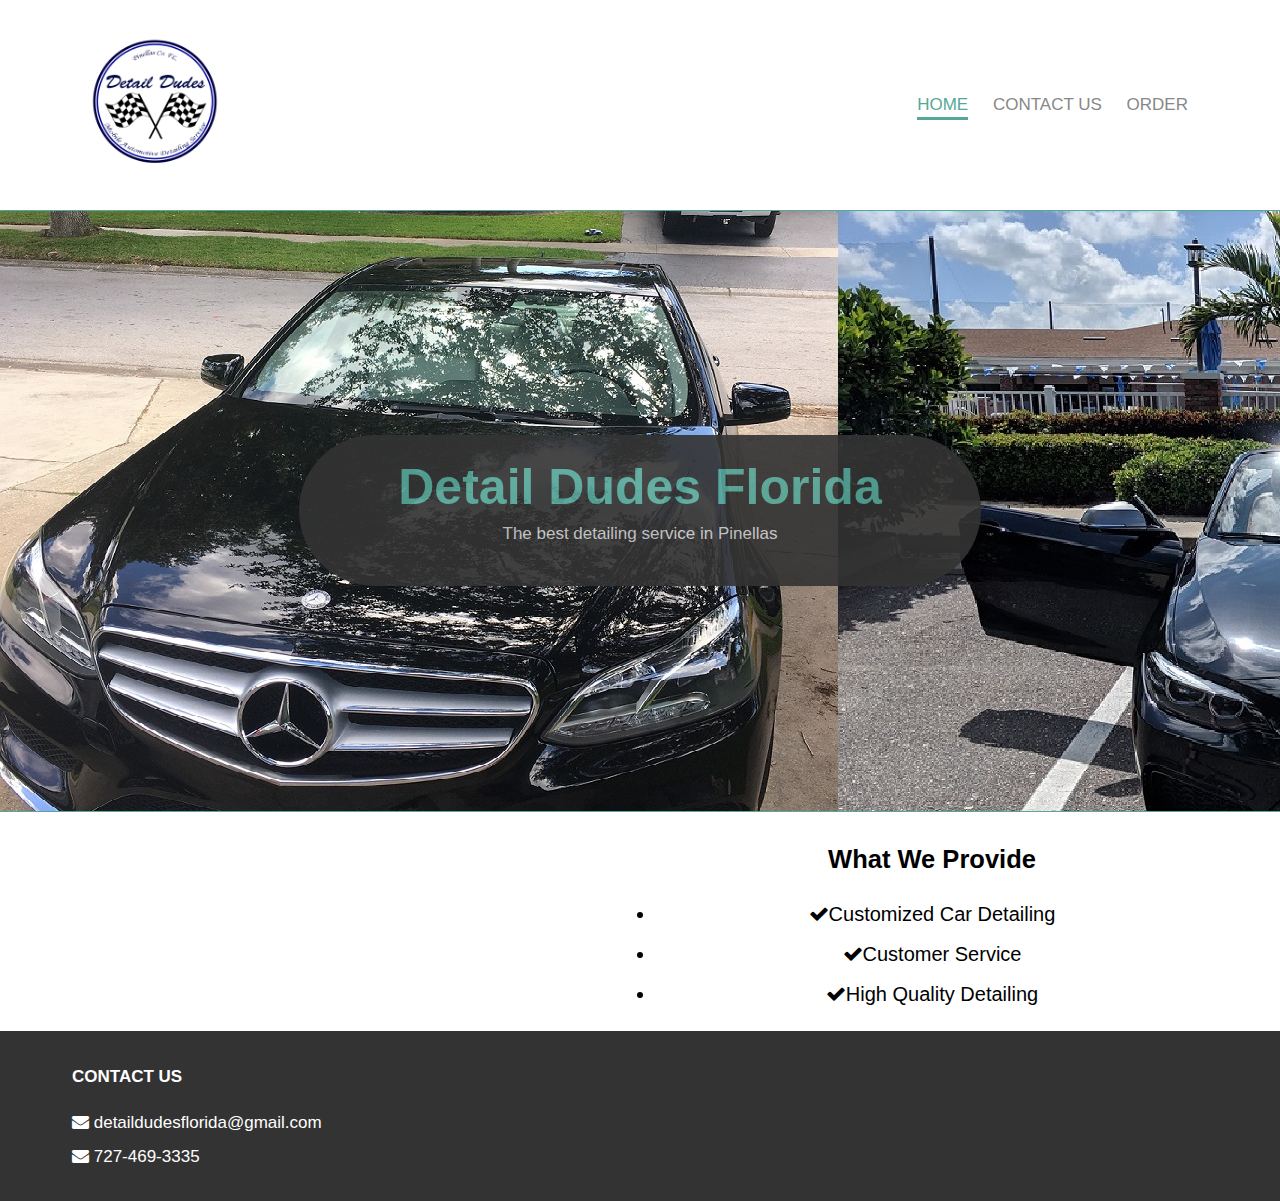
<file: web/index.html>
<!DOCTYPE html>
<html>
  <head>
    <meta charset="utf-8">
    <title>Detail Dudes Florida</title>
    <link rel="stylesheet" href="css/flexboxgrid.css">
    <link rel="stylesheet" href="css/font-awesome.css">
    <link rel="stylesheet" href="css/style.css">
  </head>
  <body>
    <!-- HEADER -->
    <header id="main-header">
      <div class="container">
        <div class="row end-sm end-md end-lg center-xs middle-xs middle-sm middle-md middle-lg">
          <div class="col-xs-12 col-sm-2 col-md-2 col-lg-2">
            <h1><span class="primary-text"><img src="Logo.jpg" alt="detaildudeslogo"></span></h1>
          </div>
          <div class="col-xs-12 col-sm-10 col-md-10 col-lg-10">
            <nav id="navbar">
              <ul>
                <li class="current"><a href="index.html">Home</a></li>
                <li><a href="contact.html">Contact Us</a></li>
                <li><a href="order.html">Order</a></li>

              </ul>
            </nav>
          </div>
        </div>
      </div>
    </header>

    <!-- SHOWCASE -->
    <section id="showcase">
      <div class="container">
        <div class="row center-xs center-sm center-md center-lg middle-xs middle-sm middle-md middle-lg">
          <div class="col-xs-10 col-sm-10 col-md-10 col-lg-7 showcase-content">
            <h1><span class="primary-text">Detail Dudes Florida</span></h1>
            <p>The best detailing service in Pinellas</p>
          </div>
        </div>
      </div>
    </section>





    <!-- INFO SECTION -->

    <section id="info">
      <div class="container">
        <div class="row center-xs center-sm center-md center-lg middle-xs middle-sm middle-md middle-lg">
          <div class="col-xs-12 col-sm-6 col-md-6 col-lg-6">

          </div>
          <div class="col-xs-12 col-sm-6 col-md-6 col-lg-6">
            <center>
            <h2>What We Provide</h2>
            <ul>
              <li><i class="fa fa-check"></i>Customized Car Detailing</li>
              <li><i class="fa fa-check"></i>Customer Service</li>
              <li><i class="fa fa-check"></i>High Quality Detailing</li>

            </ul>
          </center>
          </div>
        </div>
      </div>
    </section>


    <!-- COMPANY -->
    <section id="company">
      <div class="container">
        <div class="row">
          <div class="col-xs-12 col-sm-4 col-md-4 col-lg-4">
            <h4>Contact Us</h4>
            <ul>
              <li><i class="fa fa-envelope"></i> detaildudesflorida@gmail.com</li>
              <li><i class="fa fa-envelope"></i> 727-469-3335</li>
            </ul>
          </div>
          <div class="col-xs-12 col-sm-4 col-md-4 col-lg-4">
          </div>
          <div class="col-xs-12 col-sm-4 col-md-4 col-lg-4">

          </div>
        </div>
      </div>
    </section>

    <!-- FOOTER -->
    <footer id="main-footer">
      <div class="container">
        <div class="row center-xs center-sm center-md center-lg">
          <div class="col-xs-12 col-sm-12 col-md-12 col-lg-12">
          </div>
        </div>
      </div>
    </footer>

  </body>
</html>
</file>
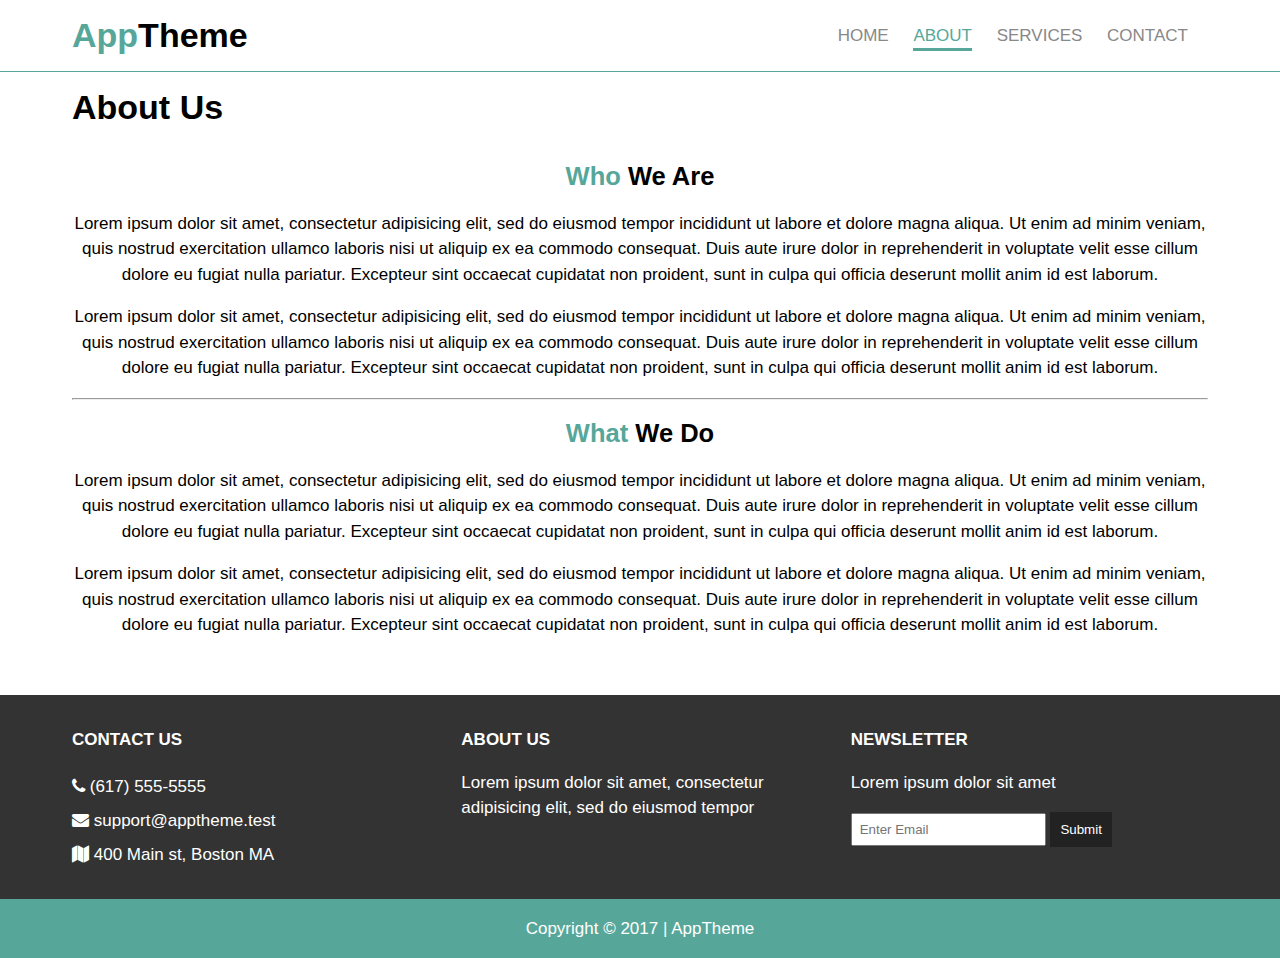
<file: web/about.html>
<!DOCTYPE html>
<html>
  <head>
    <meta charset="utf-8">
    <title>AppTheme | About</title>
    <link rel="stylesheet" href="css/flexboxgrid.css">
    <link rel="stylesheet" href="css/font-awesome.css">
    <link rel="stylesheet" href="css/style.css">
  </head>
  <body>
    <!-- HEADER -->
    <header id="main-header">
      <div class="container">
        <div class="row end-sm end-md end-lg center-xs middle-xs middle-sm middle-md middle-lg">
          <div class="col-xs-12 col-sm-2 col-md-2 col-lg-2">
            <h1><span class="primary-text">App</span>Theme</h1>
          </div>
          <div class="col-xs-12 col-sm-10 col-md-10 col-lg-10">
            <nav id="navbar">
              <ul>
                <li><a href="index.html">Home</a></li>
                <li class="current"><a href="about.html">About</a></li>
                <li><a href="services.html">Services</a></li>
                <li><a href="contact.html">Contact</a></li>
              </ul>
            </nav>
          </div>
        </div>
      </div>
    </header>

    <!-- SUBHEADER -->
    <section id="subheader">
      <div class="container">
        <div class="row">
          <div class="col-xs-12 col-sm-12 col-md-12 col-lg-12">
            <h1>About Us</h1>
          </div>
        </div>
      </div>
    </section>

    <!-- MAIN PAGE -->
    <section id="page" class="about">
      <div class="container">
        <div class="row center-xs center-sm center-md center-lg">
          <div class="col-xs-12 col-sm-12 col-md-12 col-lg-12">
            <h2><span class="primary-text">Who</span> We Are</h2>
            <p>Lorem ipsum dolor sit amet, consectetur adipisicing elit, sed do eiusmod tempor incididunt ut labore et dolore magna aliqua. Ut enim ad minim veniam, quis nostrud exercitation ullamco laboris nisi ut aliquip ex ea commodo consequat. Duis aute irure dolor in reprehenderit in voluptate velit esse cillum dolore eu fugiat nulla pariatur. Excepteur sint occaecat cupidatat non proident, sunt in culpa qui officia deserunt mollit anim id est laborum.</p>
            <p>Lorem ipsum dolor sit amet, consectetur adipisicing elit, sed do eiusmod tempor incididunt ut labore et dolore magna aliqua. Ut enim ad minim veniam, quis nostrud exercitation ullamco laboris nisi ut aliquip ex ea commodo consequat. Duis aute irure dolor in reprehenderit in voluptate velit esse cillum dolore eu fugiat nulla pariatur. Excepteur sint occaecat cupidatat non proident, sunt in culpa qui officia deserunt mollit anim id est laborum.</p>
            <hr>
            <h2><span class="primary-text">What</span> We Do</h2>
            <p>Lorem ipsum dolor sit amet, consectetur adipisicing elit, sed do eiusmod tempor incididunt ut labore et dolore magna aliqua. Ut enim ad minim veniam, quis nostrud exercitation ullamco laboris nisi ut aliquip ex ea commodo consequat. Duis aute irure dolor in reprehenderit in voluptate velit esse cillum dolore eu fugiat nulla pariatur. Excepteur sint occaecat cupidatat non proident, sunt in culpa qui officia deserunt mollit anim id est laborum.</p>
            <p>Lorem ipsum dolor sit amet, consectetur adipisicing elit, sed do eiusmod tempor incididunt ut labore et dolore magna aliqua. Ut enim ad minim veniam, quis nostrud exercitation ullamco laboris nisi ut aliquip ex ea commodo consequat. Duis aute irure dolor in reprehenderit in voluptate velit esse cillum dolore eu fugiat nulla pariatur. Excepteur sint occaecat cupidatat non proident, sunt in culpa qui officia deserunt mollit anim id est laborum.</p>
          </div>
        </div>
      </div>
    </section>

    <!-- COMPANY -->
    <section id="company">
      <div class="container">
        <div class="row">
          <div class="col-xs-12 col-sm-4 col-md-4 col-lg-4">
            <h4>Contact Us</h4>
            <ul>
              <li><i class="fa fa-phone"></i> (617) 555-5555</li>
              <li><i class="fa fa-envelope"></i> support@apptheme.test</li>
              <li><i class="fa fa-map"></i> 400 Main st, Boston MA</li>
            </ul>
          </div>
          <div class="col-xs-12 col-sm-4 col-md-4 col-lg-4">
            <h4>About Us</h4>
            <p>Lorem ipsum dolor sit amet, consectetur adipisicing elit, sed do eiusmod tempor</p>
          </div>
          <div class="col-xs-12 col-sm-4 col-md-4 col-lg-4">
            <h4>Newsletter</h4>
            <p>Lorem ipsum dolor sit amet</p>
            <form>
              <input type="text" name="email" placeholder="Enter Email">
              <button type="submit" name="button">Submit</button>
            </form>
          </div>
        </div>
      </div>
    </section>

    <!-- FOOTER -->
    <footer id="main-footer">
      <div class="container">
        <div class="row center-xs center-sm center-md center-lg">
          <div class="col-xs-12 col-sm-12 col-md-12 col-lg-12">
            <p>Copyright &copy; 2017 | AppTheme</p>
          </div>
        </div>
      </div>
    </footer>

  </body>
</html>
</file>
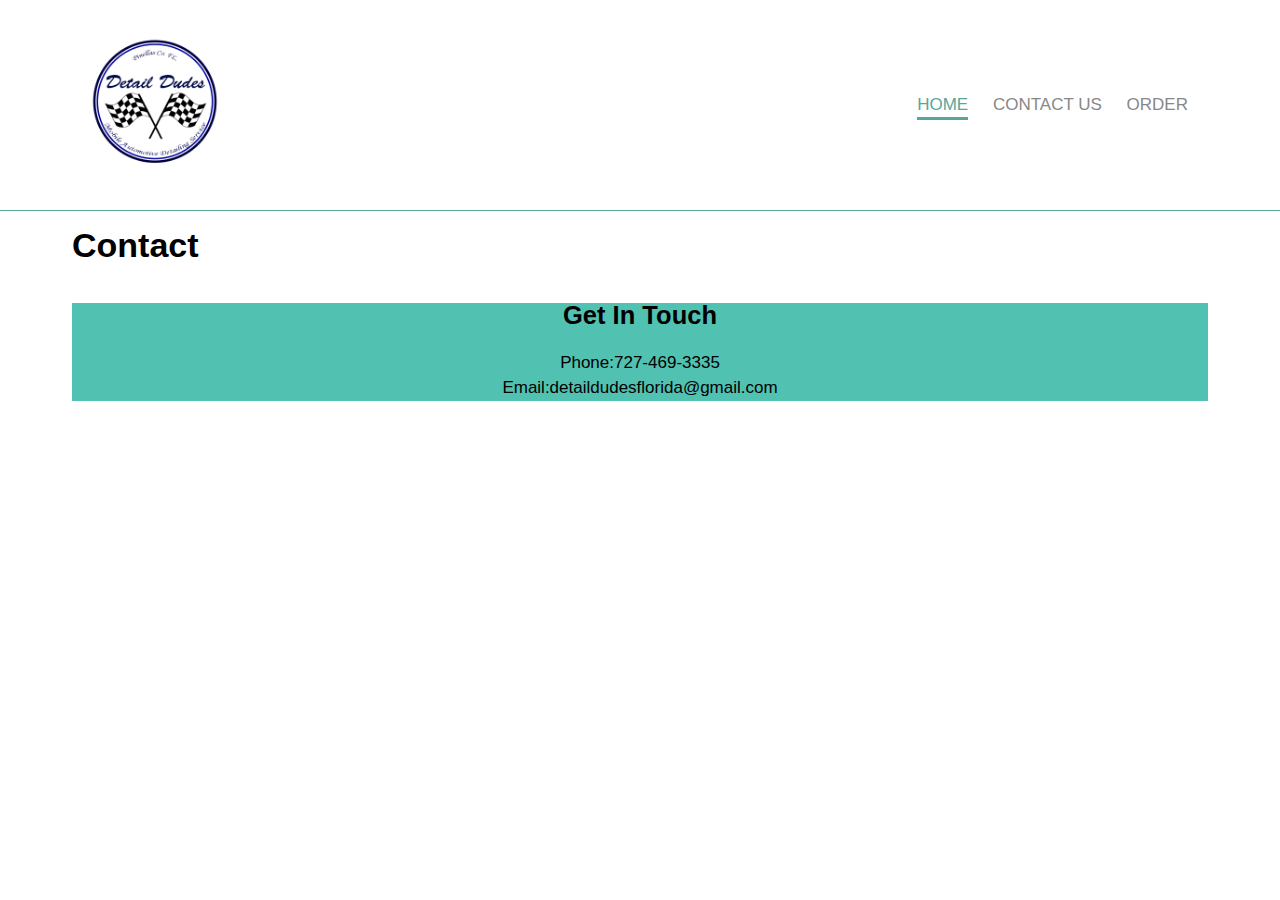
<file: web/contact.html>
<!DOCTYPE html>
<html>
  <head>
    <meta charset="utf-8">
    <title>Contact Us</title>
    <link rel="stylesheet" href="css/flexboxgrid.css">
    <link rel="stylesheet" href="css/font-awesome.css">
    <link rel="stylesheet" href="css/style.css">
  </head>
  <body>
    <!-- HEADER -->
    <header id="main-header">
      <div class="container">
        <div class="row end-sm end-md end-lg center-xs middle-xs middle-sm middle-md middle-lg">
          <div class="col-xs-12 col-sm-2 col-md-2 col-lg-2">
            <h1><span class="primary-text"><img src="Logo.jpg" alt="detaildudeslogo"></h1>
          </div>
          <div class="col-xs-12 col-sm-10 col-md-10 col-lg-10">
            <nav id="navbar">
              <ul>
                <li class="current"><a href="index.html">Home</a></li>
                <li><a href="contact.html">Contact Us</a></li>
                <li><a href="order.html">Order</a></li>

              </ul>
            </nav>
          </div>
        </div>
      </div>
    </header>

    <!-- SUBHEADER -->
    <section id="subheader">
      <div class="container">
        <div class="row">
          <div class="col-xs-12 col-sm-12 col-md-12 col-lg-12">
            <h1>Contact</h1>
          </div>
        </div>
      </div>
    </section>

    <!-- MAIN PAGE -->
    <section id="page" class="contact">
      <div class="container">
        <div class="row center-xs center-sm center-md center-lg">
          <div class="col-xs-12 col-sm-12 col-md-12 col-lg-12">
            <div style="background-image: url('656-miamiteal_2000x.png');">
            <h2><span class="primary-text"></span> Get In Touch</h2>
            Phone:727-469-3335<br>
            Email:detaildudesflorida@gmail.com
            </form>
          </div>
        </div>
      </div>
    </section>



    <!-- FOOTER -->
    <footer id="main-footer">
      <div class="container">
        <div class="row center-xs center-sm center-md center-lg">
          <div class="col-xs-12 col-sm-12 col-md-12 col-lg-12">

          </div>
        </div>
      </div>
    </footer>

  </body>
</html>
</file>
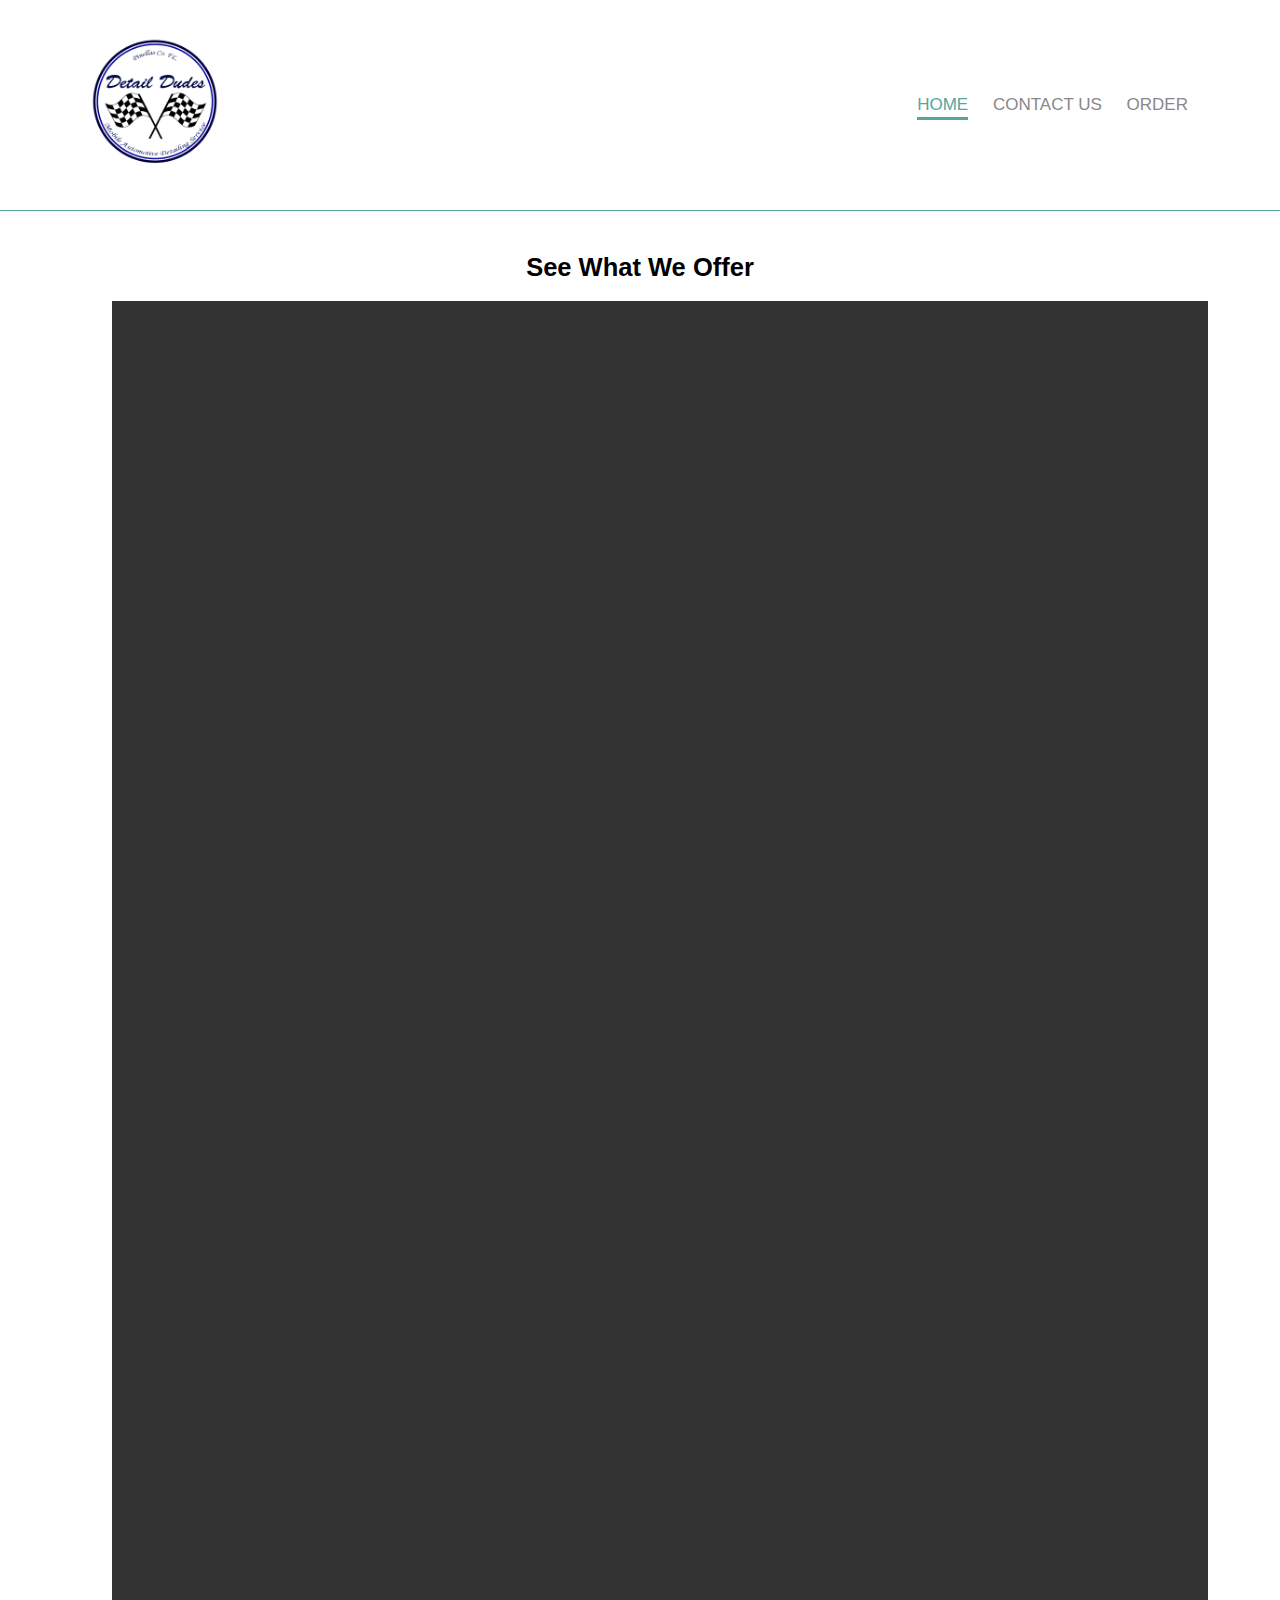
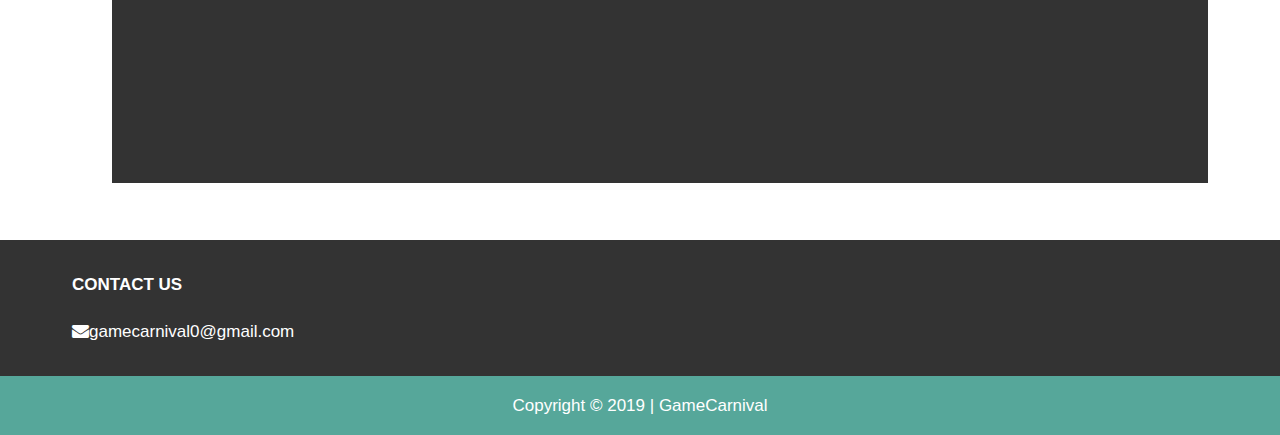
<file: web/order.html>
<!DOCTYPE html>
<html>
  <head>
    <meta charset="utf-8">
    <title>Order</title>
    <link rel="stylesheet" href="css/flexboxgrid.css">
    <link rel="stylesheet" href="css/font-awesome.css">
    <link rel="stylesheet" href="css/style.css">
  </head>
  <body>
    <!-- HEADER -->
    <header id="main-header">
      <div class="container">
        <div class="row end-sm end-md end-lg center-xs middle-xs middle-sm middle-md middle-lg">
          <div class="col-xs-12 col-sm-2 col-md-2 col-lg-2">
            <h1><span class="primary-text"><img src="Logo.jpg" alt="detaildudeslogo"></span></h1>
          </div>
          <div class="col-xs-12 col-sm-10 col-md-10 col-lg-10">
            <nav id="navbar">
              <ul>
                <li class="current"><a href="index.html">Home</a></li>
                <li><a href="contact.html">Contact Us</a></li>
                <li><a href="order.html">Order</a></li>
              </ul>
            </nav>
          </div>
        </div>
      </div>
    </header>

    <!-- SUBHEADER -->
    <section id="subheader">
      <div class="container">
        <div class="row">
          <div class="col-xs-12 col-sm-12 col-md-12 col-lg-12">
            <h1></h1>
          </div>
        </div>
      </div>
    </section>

    <!-- MAIN PAGE -->
    <section id="page" class="services">
      <div class="container">
        <div class="row center-xs center-sm center-md center-lg">
          <div class="col-xs-12 col-sm-12 col-md-12 col-lg-12">
            <h2><span class="primary-text"></span> See What We Offer</h2>
            <ul>
              <li>
                <iframe src="https://docs.google.com/forms/d/e/1FAIpQLSdsW4CIQpfXPVhrIhiAzFWBV1IpJSm6mJ4bPe3jIASaOchpKQ/viewform?embedded=true" width="640" height="1454" frameborder="0" marginheight="0" marginwidth="0">Loading…</iframe>
              </li>
            </ul>
          </div>
        </div>
      </div>
    </section>

    <!-- COMPANY -->
    <section id="company">
      <div class="container">
        <div class="row">
          <div class="col-xs-12 col-sm-4 col-md-4 col-lg-4">
            <h4>Contact Us</h4>
            <ul>
              <li><i class="fa fa-envelope"></i>gamecarnival0@gmail.com</li>
            </ul>
          </div>
          <div class="col-xs-12 col-sm-4 col-md-4 col-lg-4">
          </div>
          <div class="col-xs-12 col-sm-4 col-md-4 col-lg-4">
          </div>
        </div>
      </div>
    </section>

    <!-- FOOTER -->
    <footer id="main-footer">
      <div class="container">
        <div class="row center-xs center-sm center-md center-lg">
          <div class="col-xs-12 col-sm-12 col-md-12 col-lg-12">
            <p>Copyright &copy; 2019 | GameCarnival</p>
          </div>
        </div>
      </div>
    </footer>

  </body>
</html>
</file>
<file: web/css/flexboxgrid.css>
/* Uncomment and set these variables to customize the grid. */

.container-fluid {
  margin-right: auto;
  margin-left: auto;
  padding-right: 2rem;
  padding-left: 2rem;
}

.row {
  box-sizing: border-box;
  display: -ms-flexbox;
  display: -webkit-box;
  display: flex;
  -ms-flex: 0 1 auto;
  -webkit-box-flex: 0;
  flex: 0 1 auto;
  -ms-flex-direction: row;
  -webkit-box-orient: horizontal;
  -webkit-box-direction: normal;
  flex-direction: row;
  -ms-flex-wrap: wrap;
  flex-wrap: wrap;
  margin-right: -1rem;
  margin-left: -1rem;
}

.row.reverse {
  -ms-flex-direction: row-reverse;
  -webkit-box-orient: horizontal;
  -webkit-box-direction: reverse;
  flex-direction: row-reverse;
}

.col.reverse {
  -ms-flex-direction: column-reverse;
  -webkit-box-orient: vertical;
  -webkit-box-direction: reverse;
  flex-direction: column-reverse;
}

.col-xs,
.col-xs-1,
.col-xs-2,
.col-xs-3,
.col-xs-4,
.col-xs-5,
.col-xs-6,
.col-xs-7,
.col-xs-8,
.col-xs-9,
.col-xs-10,
.col-xs-11,
.col-xs-12 {
  box-sizing: border-box;
  -ms-flex: 0 0 auto;
  -webkit-box-flex: 0;
  flex: 0 0 auto;
  padding-right: 1rem;
  padding-left: 1rem;
}

.col-xs {
  -webkit-flex-grow: 1;
  -ms-flex-positive: 1;
  -webkit-box-flex: 1;
  flex-grow: 1;
  -ms-flex-preferred-size: 0;
  flex-basis: 0;
  max-width: 100%;
}

.col-xs-1 {
  -ms-flex-preferred-size: 8.333%;
  flex-basis: 8.333%;
  max-width: 8.333%;
}

.col-xs-2 {
  -ms-flex-preferred-size: 16.667%;
  flex-basis: 16.667%;
  max-width: 16.667%;
}

.col-xs-3 {
  -ms-flex-preferred-size: 25%;
  flex-basis: 25%;
  max-width: 25%;
}

.col-xs-4 {
  -ms-flex-preferred-size: 33.333%;
  flex-basis: 33.333%;
  max-width: 33.333%;
}

.col-xs-5 {
  -ms-flex-preferred-size: 41.667%;
  flex-basis: 41.667%;
  max-width: 41.667%;
}

.col-xs-6 {
  -ms-flex-preferred-size: 50%;
  flex-basis: 50%;
  max-width: 50%;
}

.col-xs-7 {
  -ms-flex-preferred-size: 58.333%;
  flex-basis: 58.333%;
  max-width: 58.333%;
}

.col-xs-8 {
  -ms-flex-preferred-size: 66.667%;
  flex-basis: 66.667%;
  max-width: 66.667%;
}

.col-xs-9 {
  -ms-flex-preferred-size: 75%;
  flex-basis: 75%;
  max-width: 75%;
}

.col-xs-10 {
  -ms-flex-preferred-size: 83.333%;
  flex-basis: 83.333%;
  max-width: 83.333%;
}

.col-xs-11 {
  -ms-flex-preferred-size: 91.667%;
  flex-basis: 91.667%;
  max-width: 91.667%;
}

.col-xs-12 {
  -ms-flex-preferred-size: 100%;
  flex-basis: 100%;
  max-width: 100%;
}

.col-xs-offset-1 {
  margin-left: 8.333%;
}

.col-xs-offset-2 {
  margin-left: 16.667%;
}

.col-xs-offset-3 {
  margin-left: 25%;
}

.col-xs-offset-4 {
  margin-left: 33.333%;
}

.col-xs-offset-5 {
  margin-left: 41.667%;
}

.col-xs-offset-6 {
  margin-left: 50%;
}

.col-xs-offset-7 {
  margin-left: 58.333%;
}

.col-xs-offset-8 {
  margin-left: 66.667%;
}

.col-xs-offset-9 {
  margin-left: 75%;
}

.col-xs-offset-10 {
  margin-left: 83.333%;
}

.col-xs-offset-11 {
  margin-left: 91.667%;
}

.start-xs {
  -ms-flex-pack: start;
  -webkit-box-pack: start;
  justify-content: flex-start;
  text-align: start;
}

.center-xs {
  -ms-flex-pack: center;
  -webkit-box-pack: center;
  justify-content: center;
  text-align: center;
}

.end-xs {
  -ms-flex-pack: end;
  -webkit-box-pack: end;
  justify-content: flex-end;
  text-align: end;
}

.top-xs {
  -ms-flex-align: start;
  -webkit-box-align: start;
  align-items: flex-start;
}

.middle-xs {
  -ms-flex-align: center;
  -webkit-box-align: center;
  align-items: center;
}

.bottom-xs {
  -ms-flex-align: end;
  -webkit-box-align: end;
  align-items: flex-end;
}

.around-xs {
  -ms-flex-pack: distribute;
  justify-content: space-around;
}

.between-xs {
  -ms-flex-pack: justify;
  -webkit-box-pack: justify;
  justify-content: space-between;
}

.first-xs {
  -ms-flex-order: -1;
  -webkit-box-ordinal-group: 0;
  order: -1;
}

.last-xs {
  -ms-flex-order: 1;
  -webkit-box-ordinal-group: 2;
  order: 1;
}

@media only screen and (min-width: 48em) {
  .container {
    width: 46rem;
  }

  .col-sm,
  .col-sm-1,
  .col-sm-2,
  .col-sm-3,
  .col-sm-4,
  .col-sm-5,
  .col-sm-6,
  .col-sm-7,
  .col-sm-8,
  .col-sm-9,
  .col-sm-10,
  .col-sm-11,
  .col-sm-12 {
    box-sizing: border-box;
    -ms-flex: 0 0 auto;
    -webkit-box-flex: 0;
    flex: 0 0 auto;
    padding-right: 1rem;
    padding-left: 1rem;
  }

  .col-sm {
    -webkit-flex-grow: 1;
    -ms-flex-positive: 1;
    -webkit-box-flex: 1;
    flex-grow: 1;
    -ms-flex-preferred-size: 0;
    flex-basis: 0;
    max-width: 100%;
  }

  .col-sm-1 {
    -ms-flex-preferred-size: 8.333%;
    flex-basis: 8.333%;
    max-width: 8.333%;
  }

  .col-sm-2 {
    -ms-flex-preferred-size: 16.667%;
    flex-basis: 16.667%;
    max-width: 16.667%;
  }

  .col-sm-3 {
    -ms-flex-preferred-size: 25%;
    flex-basis: 25%;
    max-width: 25%;
  }

  .col-sm-4 {
    -ms-flex-preferred-size: 33.333%;
    flex-basis: 33.333%;
    max-width: 33.333%;
  }

  .col-sm-5 {
    -ms-flex-preferred-size: 41.667%;
    flex-basis: 41.667%;
    max-width: 41.667%;
  }

  .col-sm-6 {
    -ms-flex-preferred-size: 50%;
    flex-basis: 50%;
    max-width: 50%;
  }

  .col-sm-7 {
    -ms-flex-preferred-size: 58.333%;
    flex-basis: 58.333%;
    max-width: 58.333%;
  }

  .col-sm-8 {
    -ms-flex-preferred-size: 66.667%;
    flex-basis: 66.667%;
    max-width: 66.667%;
  }

  .col-sm-9 {
    -ms-flex-preferred-size: 75%;
    flex-basis: 75%;
    max-width: 75%;
  }

  .col-sm-10 {
    -ms-flex-preferred-size: 83.333%;
    flex-basis: 83.333%;
    max-width: 83.333%;
  }

  .col-sm-11 {
    -ms-flex-preferred-size: 91.667%;
    flex-basis: 91.667%;
    max-width: 91.667%;
  }

  .col-sm-12 {
    -ms-flex-preferred-size: 100%;
    flex-basis: 100%;
    max-width: 100%;
  }

  .col-sm-offset-1 {
    margin-left: 8.333%;
  }

  .col-sm-offset-2 {
    margin-left: 16.667%;
  }

  .col-sm-offset-3 {
    margin-left: 25%;
  }

  .col-sm-offset-4 {
    margin-left: 33.333%;
  }

  .col-sm-offset-5 {
    margin-left: 41.667%;
  }

  .col-sm-offset-6 {
    margin-left: 50%;
  }

  .col-sm-offset-7 {
    margin-left: 58.333%;
  }

  .col-sm-offset-8 {
    margin-left: 66.667%;
  }

  .col-sm-offset-9 {
    margin-left: 75%;
  }

  .col-sm-offset-10 {
    margin-left: 83.333%;
  }

  .col-sm-offset-11 {
    margin-left: 91.667%;
  }

  .start-sm {
    -ms-flex-pack: start;
    -webkit-box-pack: start;
    justify-content: flex-start;
    text-align: start;
  }

  .center-sm {
    -ms-flex-pack: center;
    -webkit-box-pack: center;
    justify-content: center;
    text-align: center;
  }

  .end-sm {
    -ms-flex-pack: end;
    -webkit-box-pack: end;
    justify-content: flex-end;
    text-align: end;
  }

  .top-sm {
    -ms-flex-align: start;
    -webkit-box-align: start;
    align-items: flex-start;
  }

  .middle-sm {
    -ms-flex-align: center;
    -webkit-box-align: center;
    align-items: center;
  }

  .bottom-sm {
    -ms-flex-align: end;
    -webkit-box-align: end;
    align-items: flex-end;
  }

  .around-sm {
    -ms-flex-pack: distribute;
    justify-content: space-around;
  }

  .between-sm {
    -ms-flex-pack: justify;
    -webkit-box-pack: justify;
    justify-content: space-between;
  }

  .first-sm {
    -ms-flex-order: -1;
    -webkit-box-ordinal-group: 0;
    order: -1;
  }

  .last-sm {
    -ms-flex-order: 1;
    -webkit-box-ordinal-group: 2;
    order: 1;
  }
}

@media only screen and (min-width: 62em) {
  .container {
    width: 61rem;
  }

  .col-md,
  .col-md-1,
  .col-md-2,
  .col-md-3,
  .col-md-4,
  .col-md-5,
  .col-md-6,
  .col-md-7,
  .col-md-8,
  .col-md-9,
  .col-md-10,
  .col-md-11,
  .col-md-12 {
    box-sizing: border-box;
    -ms-flex: 0 0 auto;
    -webkit-box-flex: 0;
    flex: 0 0 auto;
    padding-right: 1rem;
    padding-left: 1rem;
  }

  .col-md {
    -webkit-flex-grow: 1;
    -ms-flex-positive: 1;
    -webkit-box-flex: 1;
    flex-grow: 1;
    -ms-flex-preferred-size: 0;
    flex-basis: 0;
    max-width: 100%;
  }

  .col-md-1 {
    -ms-flex-preferred-size: 8.333%;
    flex-basis: 8.333%;
    max-width: 8.333%;
  }

  .col-md-2 {
    -ms-flex-preferred-size: 16.667%;
    flex-basis: 16.667%;
    max-width: 16.667%;
  }

  .col-md-3 {
    -ms-flex-preferred-size: 25%;
    flex-basis: 25%;
    max-width: 25%;
  }

  .col-md-4 {
    -ms-flex-preferred-size: 33.333%;
    flex-basis: 33.333%;
    max-width: 33.333%;
  }

  .col-md-5 {
    -ms-flex-preferred-size: 41.667%;
    flex-basis: 41.667%;
    max-width: 41.667%;
  }

  .col-md-6 {
    -ms-flex-preferred-size: 50%;
    flex-basis: 50%;
    max-width: 50%;
  }

  .col-md-7 {
    -ms-flex-preferred-size: 58.333%;
    flex-basis: 58.333%;
    max-width: 58.333%;
  }

  .col-md-8 {
    -ms-flex-preferred-size: 66.667%;
    flex-basis: 66.667%;
    max-width: 66.667%;
  }

  .col-md-9 {
    -ms-flex-preferred-size: 75%;
    flex-basis: 75%;
    max-width: 75%;
  }

  .col-md-10 {
    -ms-flex-preferred-size: 83.333%;
    flex-basis: 83.333%;
    max-width: 83.333%;
  }

  .col-md-11 {
    -ms-flex-preferred-size: 91.667%;
    flex-basis: 91.667%;
    max-width: 91.667%;
  }

  .col-md-12 {
    -ms-flex-preferred-size: 100%;
    flex-basis: 100%;
    max-width: 100%;
  }

  .col-md-offset-1 {
    margin-left: 8.333%;
  }

  .col-md-offset-2 {
    margin-left: 16.667%;
  }

  .col-md-offset-3 {
    margin-left: 25%;
  }

  .col-md-offset-4 {
    margin-left: 33.333%;
  }

  .col-md-offset-5 {
    margin-left: 41.667%;
  }

  .col-md-offset-6 {
    margin-left: 50%;
  }

  .col-md-offset-7 {
    margin-left: 58.333%;
  }

  .col-md-offset-8 {
    margin-left: 66.667%;
  }

  .col-md-offset-9 {
    margin-left: 75%;
  }

  .col-md-offset-10 {
    margin-left: 83.333%;
  }

  .col-md-offset-11 {
    margin-left: 91.667%;
  }

  .start-md {
    -ms-flex-pack: start;
    -webkit-box-pack: start;
    justify-content: flex-start;
    text-align: start;
  }

  .center-md {
    -ms-flex-pack: center;
    -webkit-box-pack: center;
    justify-content: center;
    text-align: center;
  }

  .end-md {
    -ms-flex-pack: end;
    -webkit-box-pack: end;
    justify-content: flex-end;
    text-align: end;
  }

  .top-md {
    -ms-flex-align: start;
    -webkit-box-align: start;
    align-items: flex-start;
  }

  .middle-md {
    -ms-flex-align: center;
    -webkit-box-align: center;
    align-items: center;
  }

  .bottom-md {
    -ms-flex-align: end;
    -webkit-box-align: end;
    align-items: flex-end;
  }

  .around-md {
    -ms-flex-pack: distribute;
    justify-content: space-around;
  }

  .between-md {
    -ms-flex-pack: justify;
    -webkit-box-pack: justify;
    justify-content: space-between;
  }

  .first-md {
    -ms-flex-order: -1;
    -webkit-box-ordinal-group: 0;
    order: -1;
  }

  .last-md {
    -ms-flex-order: 1;
    -webkit-box-ordinal-group: 2;
    order: 1;
  }
}

@media only screen and (min-width: 75em) {
  .container {
    width: 71rem;
  }

  .col-lg,
  .col-lg-1,
  .col-lg-2,
  .col-lg-3,
  .col-lg-4,
  .col-lg-5,
  .col-lg-6,
  .col-lg-7,
  .col-lg-8,
  .col-lg-9,
  .col-lg-10,
  .col-lg-11,
  .col-lg-12 {
    box-sizing: border-box;
    -ms-flex: 0 0 auto;
    -webkit-box-flex: 0;
    flex: 0 0 auto;
    padding-right: 1rem;
    padding-left: 1rem;
  }

  .col-lg {
    -webkit-flex-grow: 1;
    -ms-flex-positive: 1;
    -webkit-box-flex: 1;
    flex-grow: 1;
    -ms-flex-preferred-size: 0;
    flex-basis: 0;
    max-width: 100%;
  }

  .col-lg-1 {
    -ms-flex-preferred-size: 8.333%;
    flex-basis: 8.333%;
    max-width: 8.333%;
  }

  .col-lg-2 {
    -ms-flex-preferred-size: 16.667%;
    flex-basis: 16.667%;
    max-width: 16.667%;
  }

  .col-lg-3 {
    -ms-flex-preferred-size: 25%;
    flex-basis: 25%;
    max-width: 25%;
  }

  .col-lg-4 {
    -ms-flex-preferred-size: 33.333%;
    flex-basis: 33.333%;
    max-width: 33.333%;
  }

  .col-lg-5 {
    -ms-flex-preferred-size: 41.667%;
    flex-basis: 41.667%;
    max-width: 41.667%;
  }

  .col-lg-6 {
    -ms-flex-preferred-size: 50%;
    flex-basis: 50%;
    max-width: 50%;
  }

  .col-lg-7 {
    -ms-flex-preferred-size: 58.333%;
    flex-basis: 58.333%;
    max-width: 58.333%;
  }

  .col-lg-8 {
    -ms-flex-preferred-size: 66.667%;
    flex-basis: 66.667%;
    max-width: 66.667%;
  }

  .col-lg-9 {
    -ms-flex-preferred-size: 75%;
    flex-basis: 75%;
    max-width: 75%;
  }

  .col-lg-10 {
    -ms-flex-preferred-size: 83.333%;
    flex-basis: 83.333%;
    max-width: 83.333%;
  }

  .col-lg-11 {
    -ms-flex-preferred-size: 91.667%;
    flex-basis: 91.667%;
    max-width: 91.667%;
  }

  .col-lg-12 {
    -ms-flex-preferred-size: 100%;
    flex-basis: 100%;
    max-width: 100%;
  }

  .col-lg-offset-1 {
    margin-left: 8.333%;
  }

  .col-lg-offset-2 {
    margin-left: 16.667%;
  }

  .col-lg-offset-3 {
    margin-left: 25%;
  }

  .col-lg-offset-4 {
    margin-left: 33.333%;
  }

  .col-lg-offset-5 {
    margin-left: 41.667%;
  }

  .col-lg-offset-6 {
    margin-left: 50%;
  }

  .col-lg-offset-7 {
    margin-left: 58.333%;
  }

  .col-lg-offset-8 {
    margin-left: 66.667%;
  }

  .col-lg-offset-9 {
    margin-left: 75%;
  }

  .col-lg-offset-10 {
    margin-left: 83.333%;
  }

  .col-lg-offset-11 {
    margin-left: 91.667%;
  }

  .start-lg {
    -ms-flex-pack: start;
    -webkit-box-pack: start;
    justify-content: flex-start;
    text-align: start;
  }

  .center-lg {
    -ms-flex-pack: center;
    -webkit-box-pack: center;
    justify-content: center;
    text-align: center;
  }

  .end-lg {
    -ms-flex-pack: end;
    -webkit-box-pack: end;
    justify-content: flex-end;
    text-align: end;
  }

  .top-lg {
    -ms-flex-align: start;
    -webkit-box-align: start;
    align-items: flex-start;
  }

  .middle-lg {
    -ms-flex-align: center;
    -webkit-box-align: center;
    align-items: center;
  }

  .bottom-lg {
    -ms-flex-align: end;
    -webkit-box-align: end;
    align-items: flex-end;
  }

  .around-lg {
    -ms-flex-pack: distribute;
    justify-content: space-around;
  }

  .between-lg {
    -ms-flex-pack: justify;
    -webkit-box-pack: justify;
    justify-content: space-between;
  }

  .first-lg {
    -ms-flex-order: -1;
    -webkit-box-ordinal-group: 0;
    order: -1;
  }

  .last-lg {
    -ms-flex-order: 1;
    -webkit-box-ordinal-group: 2;
    order: 1;
  }
}
</file>
<file: web/css/style.css>
body{
  font-family:'Open-sans', sans-serif;
  font-size:17px;
  line-height:1.5em;
  margin:0;
  padding:0;
}

img{
  width:100%;
}

.container{
  margin:auto;
}

/* COMMON CLASSES */
.primary-text{
  color:#56a79a;
}

.primary-background{
  background:#56a79a;
}

/* HEADER */
#main-header{
  border-bottom:1px solid #56a79a;
}

/* NAVBAR */
#navbar{
  text-transform:uppercase;
}

#navbar li{
  display:inline;
  padding-right:20px;
  list-style:none;
}

#navbar a{
  text-decoration:none;
  color:#888;
}

#navbar li.current a, #navbar a:hover{
  color:#56a79a;
  border-bottom: 3px solid #56a79a;
  padding-bottom:3px;
}

/* SHOWCASE */
#showcase{
  background:url('../images/IMG_0229.jpg');
  border-bottom:1px solid #56a79a;
  margin-bottom:30px;
}

#showcase .row{
  height:600px;
}

#showcase h1{
  font-size:50px;
  margin:0;
  padding-bottom:20px;
}

#showcase p{
  color:#ccc;
  margin:0;
}

#showcase .showcase-content{
  background:#333;
  color:#fff;
  border-radius:90px;
  padding:40px;
  opacity:0.9;
}

/* FEATURES */
#features h2{
  font-size:35px;
  margin:0;
  padding-bottom:10px;
}

#features p{
  color:#888;
  margin:0;
  margin-bottom:40px;
}

#features .fa{
  font-size:60px;
  color:#888;
}

/* INFO */
#info{
  padding-right:250px

  color:#fff;
  padding-top:5px;
}

#info h2{
  padding-left: 500px
  padding-right: 500px
  font-size:35px;
  margin:0;
  padding-bottom:5px;
}

#info ul{
  padding-left: 500px
  padding-right: 500px
  list-style:none;
  padding:0;
}

#info li{
  padding-left: 500px
  padding-right: 500px
  margin: auto;
  line-height:2em;
  font-size:20px;
}

/* COMPANY */
#company{
  background:#333;
  color:#fff;
  padding:10px 0;
}

#company h4{
  text-transform:uppercase;
  margin-bottom:0;
}

#company ul{
  padding:0;
  list-style:none;
  line-height:2em;
}

#company input[type="text"]{
  padding:7px;
}

#company button{
  background:#222;
  color:#fff;
  padding:10px;
  border:0;
}

/* FOOTER */
#main-footer{
  background:#56a79a;
  color:#fff;
}

/* PAGE */
#page{
  margin-bottom:40px;
}

/* SERVICES */
.services ul li{
  list-style:none;
  padding:10px;
}

.services ul li:nth-child(odd){
  background:#333;
  color:#fff;
}

.services ul li:nth-child(even){
  background:#56a79a;
  color:#fff;
}

/* CONTACT */
.contact form{
  border:5px solid teal;
  background:#333;
  color:#fff;
  padding:20px;
}

.contact form input[type="text"]{
  border:5px solid teal;
  width:50%;
  height:30px;
  margin-bottom:10px;
}

.contact form textarea{
  border:5px solid teal;

  width:50%;
  height:100px;
}

.contact form button{
  border:5px solid teal;
  width:50%;
  padding:10px 0;
  border:0;
  background:#222;
  color:#fff;
}

.contact form label{
  border:5px solid teal;
  text-transform:uppercase;
}

/* MEDIA QUERIES */
@media(max-width:800px){
  #showcase h1{
    font-size:30px;
  }
}

@media(max-width:500px){
  #showcase .showcase-content{
    padding:40px 10px;
  }
}
</file>
